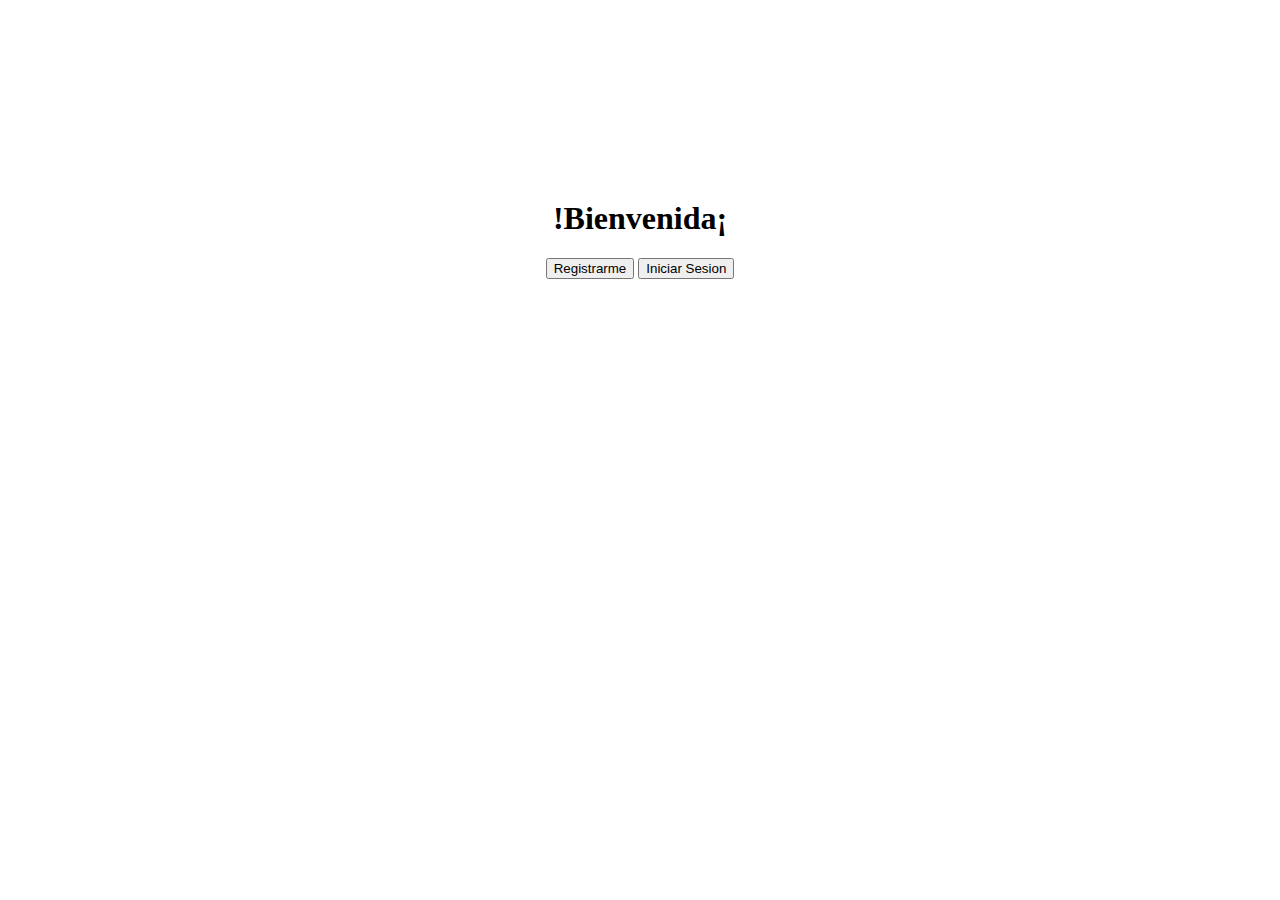
<file: index.html>
<!DOCTYPE html>
<html lang="en">
<head>
	<meta charset="UTF-8">
	<title>Bienvenida</title>
	<link rel="stylesheet" href="assets/css/main.css">
</head>
<body>
	<h1>!Bienvenida¡</h1>
	<button id="registrar">Registrarme</button>
	<button id="login">Iniciar Sesion</button>
	<script src="assets/js/app.js"></script>
</body>
</html>
</file>
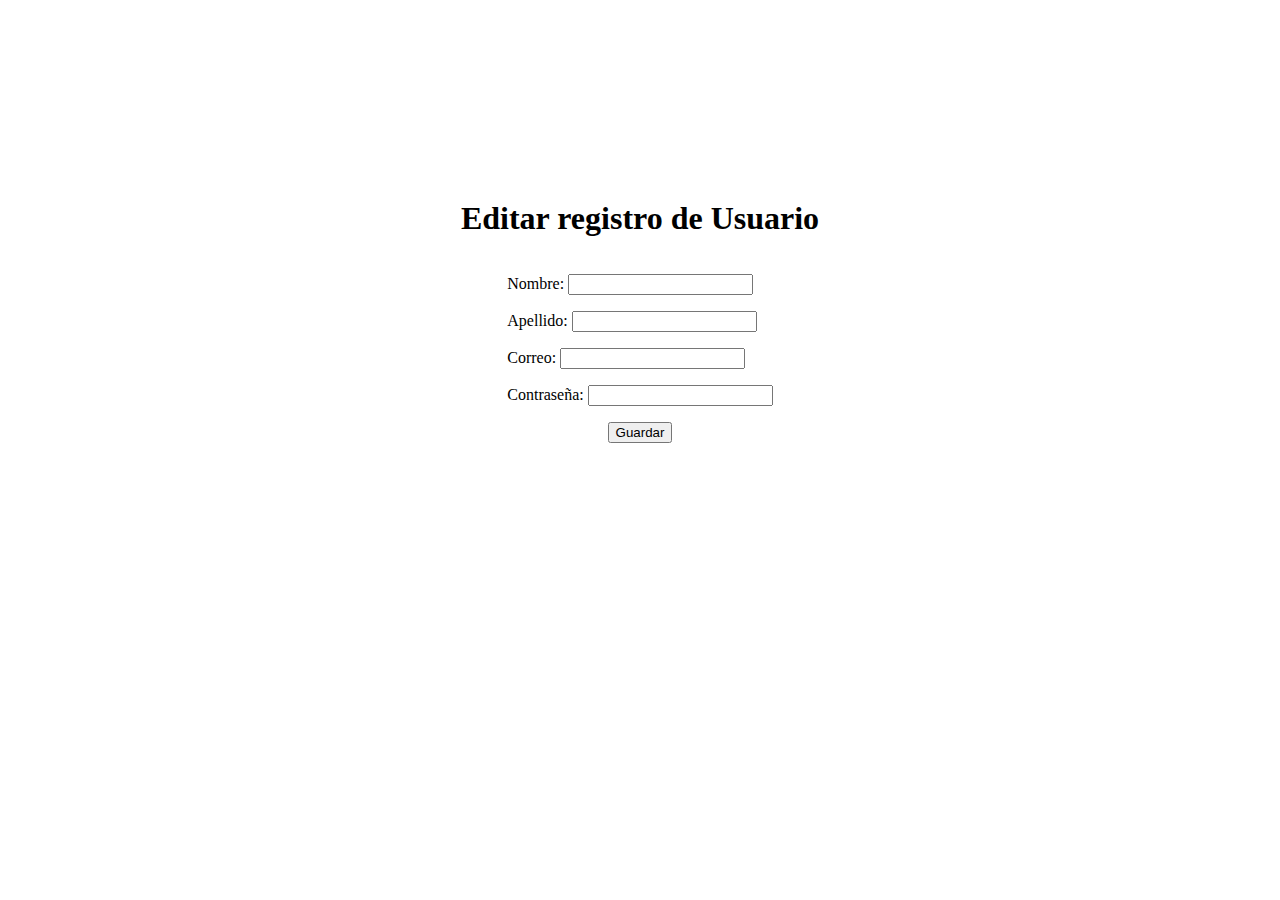
<file: editarUsuario.html>
<!DOCTYPE html>
<html lang="en">
<head>
	<meta charset="UTF-8">
	<title>Usuario</title>
	<link rel="stylesheet" href="assets/css/main.css">
</head>
<body>
	<h1>Editar registro de  Usuario</h1>
	<form id="formularioRegistro">
		<div class="div-registrar-usuario">
			<p>Nombre: <input id="nombre" type="text" class="input-registro"><br><span></span></p>
			<p>Apellido: <input id="apellido" type="text" class="input-registro"><br><span></span></p>
			<p>Correo: <input id="correo" type="email" class="input-registro"><br><span></span></p>
			<p>Contraseña: <input id="password" type="text" class="input-registro"><br><span></span></p>
		</div>
		<br><button id="botonRegistrar">Guardar</button>	
		<br><span id="spanRegistrar"></span>
	</form>
	<script src="assets/js/editar.js"></script>
	<script src="assets/js/registrarUsuario.js"></script>

</body>
</html>
</file>
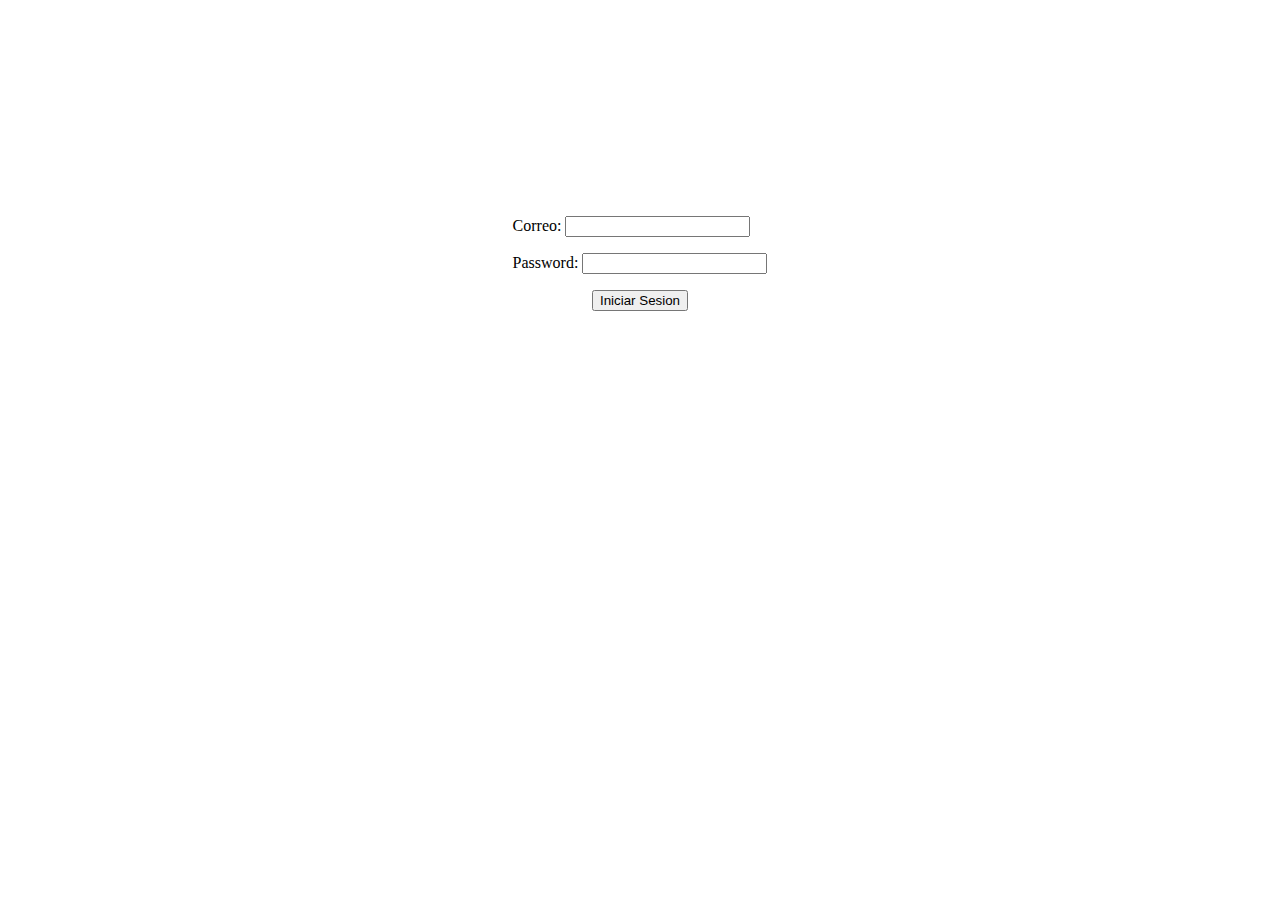
<file: loginUsuario.html>
<!DOCTYPE html>
<html lang="en">
<head>
	<meta charset="UTF-8">
	<title>Iniciar Sesion</title>
	<link rel="stylesheet" href="assets/css/main.css">
</head>
<body>
	<h1></h1>
	<form id="formularioLogin">
		<div class="div-registrar-usuario">
			<p>Correo: <input type="text" id="email"><span></span></p>
			<p>Password: <input type="text" id="password"><span></span></p>
		</div>
		<br><button id="login">Iniciar Sesion</button>
		<button id="iniciarOtra" class="ocultar">Si estoy registrado</button>
		<button id="registrarme" class="ocultar">registrarme</button>
		<br><span></span>
	</form>
	<script src="assets/js/login.js"></script>
</body>
</html>
</file>
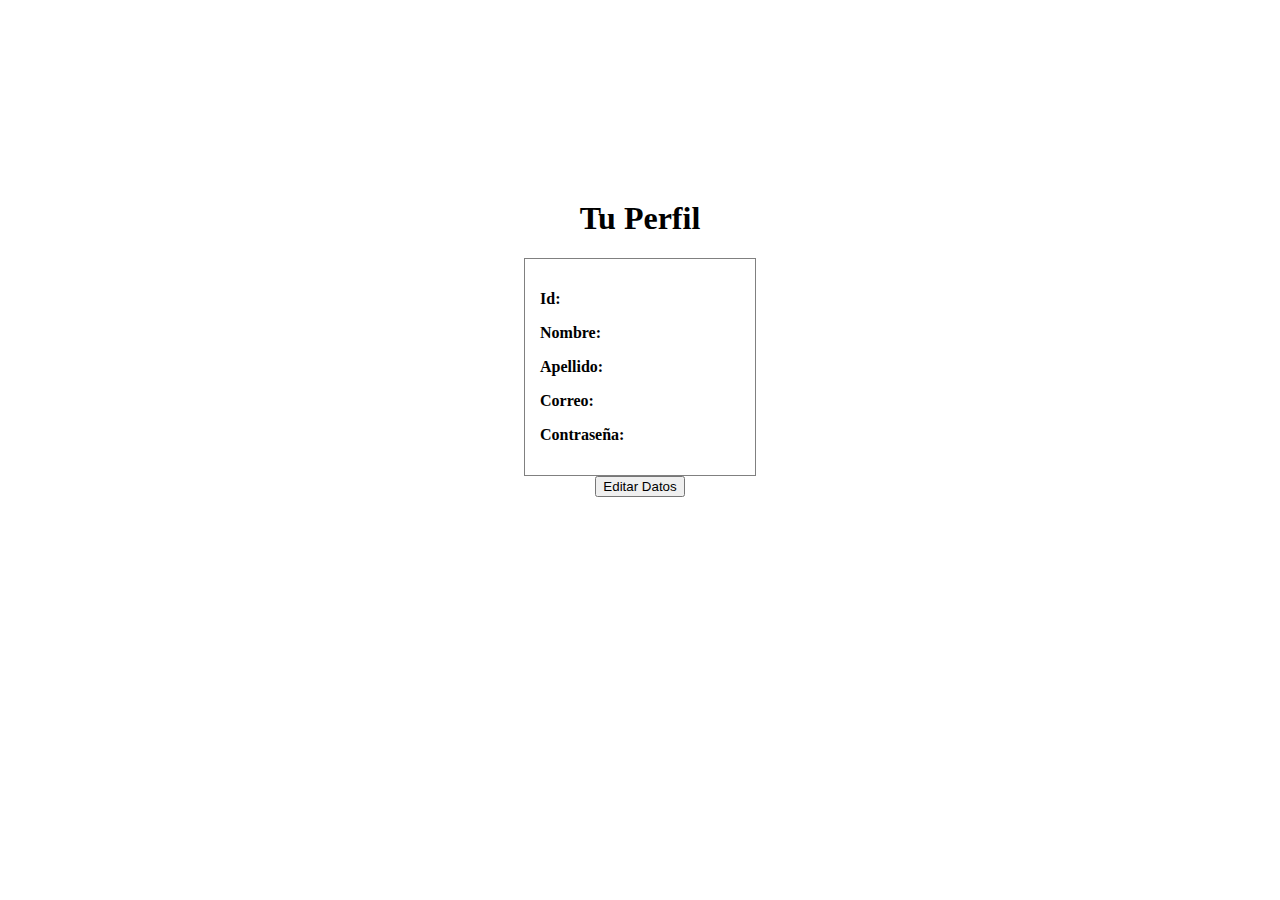
<file: perfilUsuario.html>
<!DOCTYPE html>
<html lang="en">
<head>
	<meta charset="UTF-8">
	<title>perfil</title>
	<link rel="stylesheet" href="assets/css/main.css">
</head>
<body>
	<h1>Tu Perfil</h1>
	<div class="div-perfil">
		<p>Id: <span id="spanId" class="span-input"></span></p>
		<p>Nombre: <span id="spanNombre" class="span-input"></span></p>
		<p>Apellido: <span id="spanApellido" class="span-input"></span></p>
		<p>Correo: <span id="spanCorreo" class="span-input"></span></p>
		<p>Contraseña: <span id="spanContraseña" class="span-input"></span></p>

	</div>
	<br><button id="editar">Editar Datos</button>
	<script src="assets/js/perfilUsuario.js"></script>
</body>
</html>
</file>
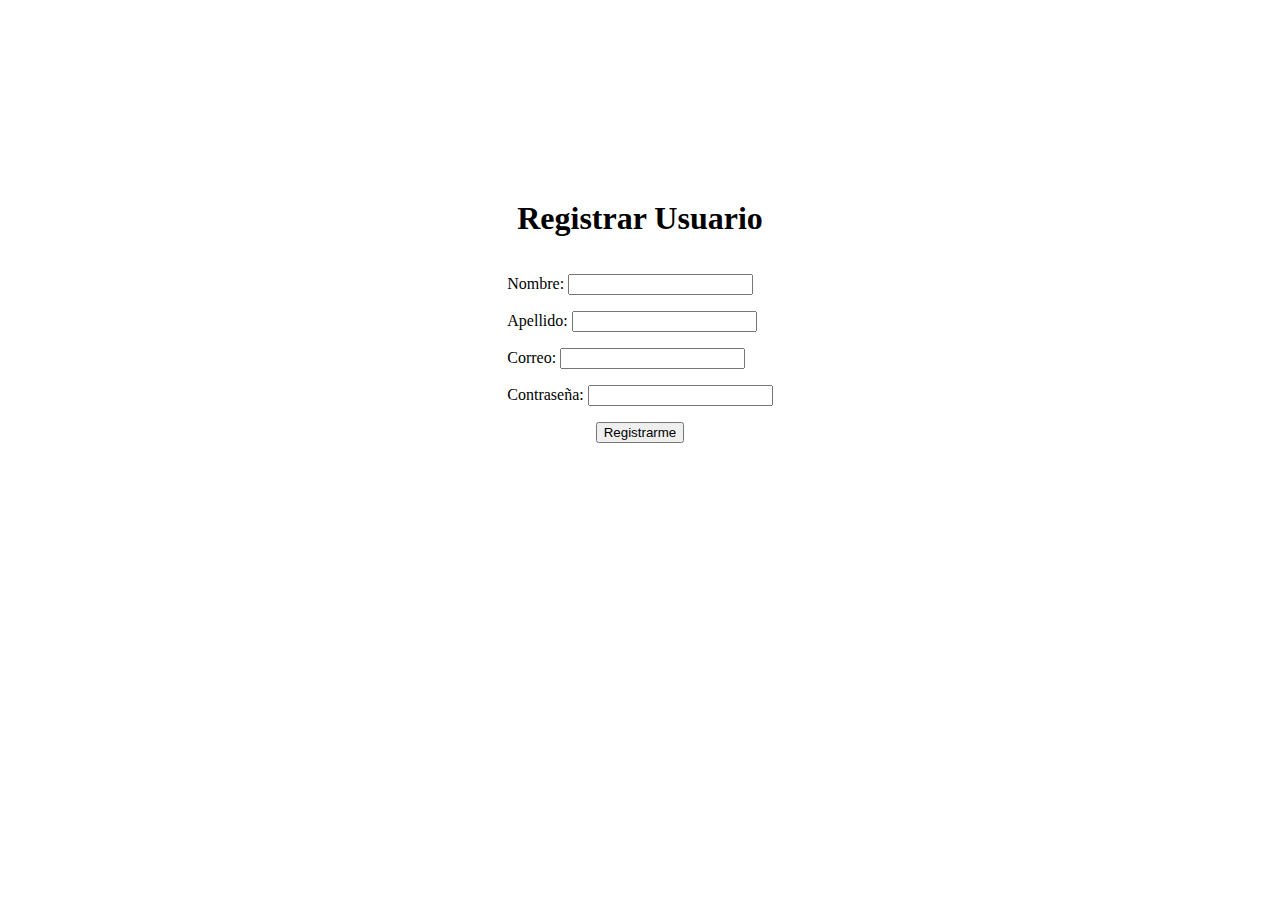
<file: registrarUsuario.html>
<!DOCTYPE html>
<html lang="en">
<head>
	<meta charset="UTF-8">
	<title>Registrar Nuevo Usuario</title>
	<link rel="stylesheet" href="assets/css/main.css">
</head>
<body>
	<h1>Registrar Usuario</h1>
	<form id="formularioRegistro">
		<div class="div-registrar-usuario">
			<p>Nombre: <input id="nombre" type="text" class="input-registro"><br><span></span></p>
			<p>Apellido: <input id="apellido" type="text" class="input-registro"><br><span></span></p>
			<p>Correo: <input id="correo" type="email" class="input-registro"><br><span></span></p>
			<p>Contraseña: <input id="password" type="password" class="input-registro"><br><span></span></p>
		</div>
		<br><button id="botonRegistrar">Registrarme</button>	
		<br><span id="spanRegistrar"></span>
	</form>

	<script src="assets/js/registrarUsuario.js"></script>

</body>
</html>
</file>
<file: assets/css/main.css>
body{
	text-align: center;
	margin-top: 200px;
	
}
.div-registrar-usuario{
	display: inline-block;
	text-align: left;
}
span{
	color:red;
}
.div-perfil{
	border: 1px solid grey;
	display: inline-block;
	text-align: left;
	width: 200px;
	padding: 15px 15px 15px 15px;
	font-weight: bold;
}
.span-input{
	font-weight: normal;
	color: black;
}
.ocultar{
	display: none;
}
.desabilitar{
}
</file>
